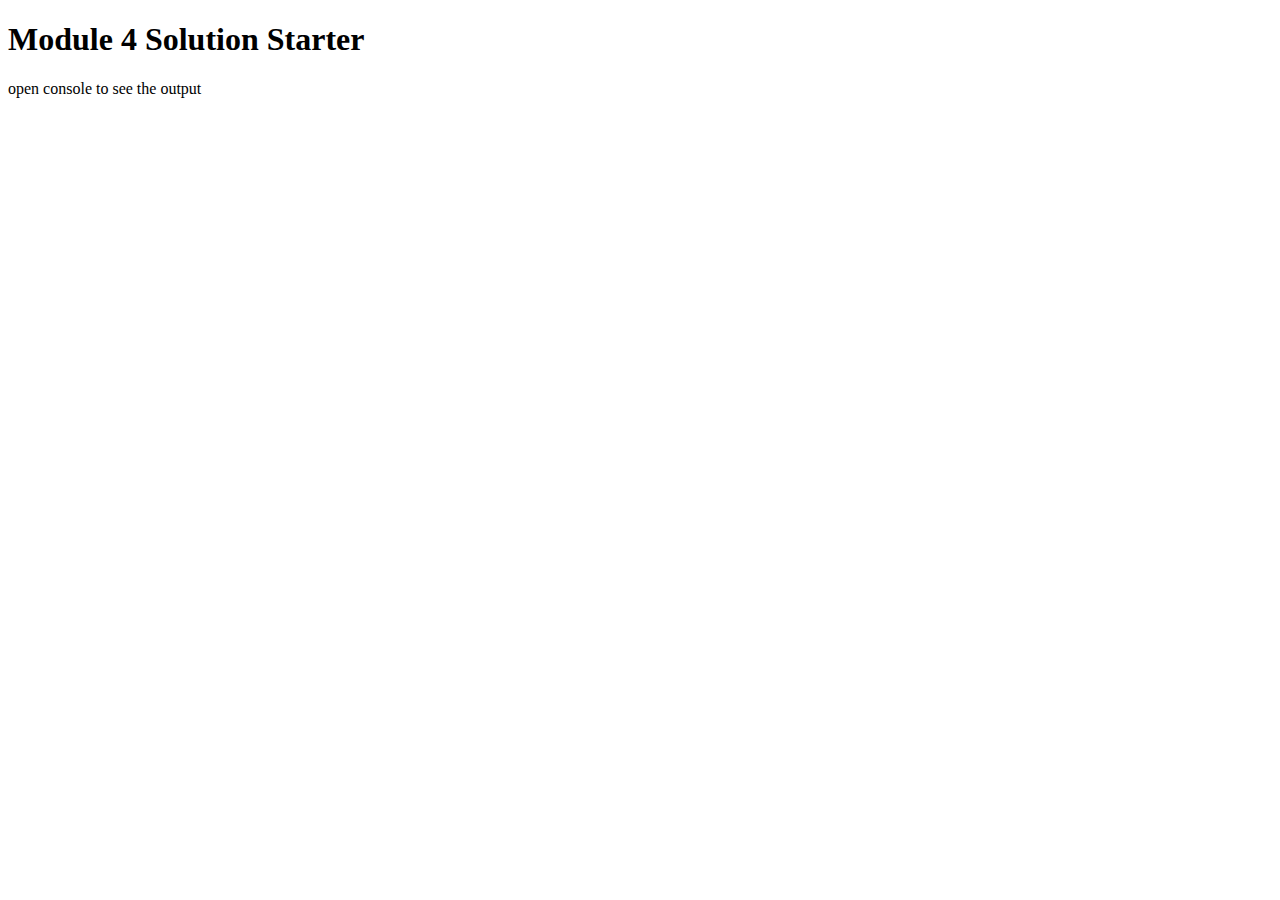
<file: module-4/index.html>
<!DOCTYPE html>
<html lang="en">
<head>
    <meta charset="UTF-8">
    <meta http-equiv="X-UA-Compatible" content="IE=edge">
    <meta name="viewport" content="width=device-width, initial-scale=1.0">
    <title>Module 4 Solution Starter</title>
</head>
<body>
  <script src="SpeakHello.js"></script>
  <script src="SpeakGoodBye.js"></script>
  <script src="script.js"></script>
</head>
<body>
  <h1>Module 4 Solution Starter</h1>
  <p>open console to see the output</p>
</body>
</html>
</file>
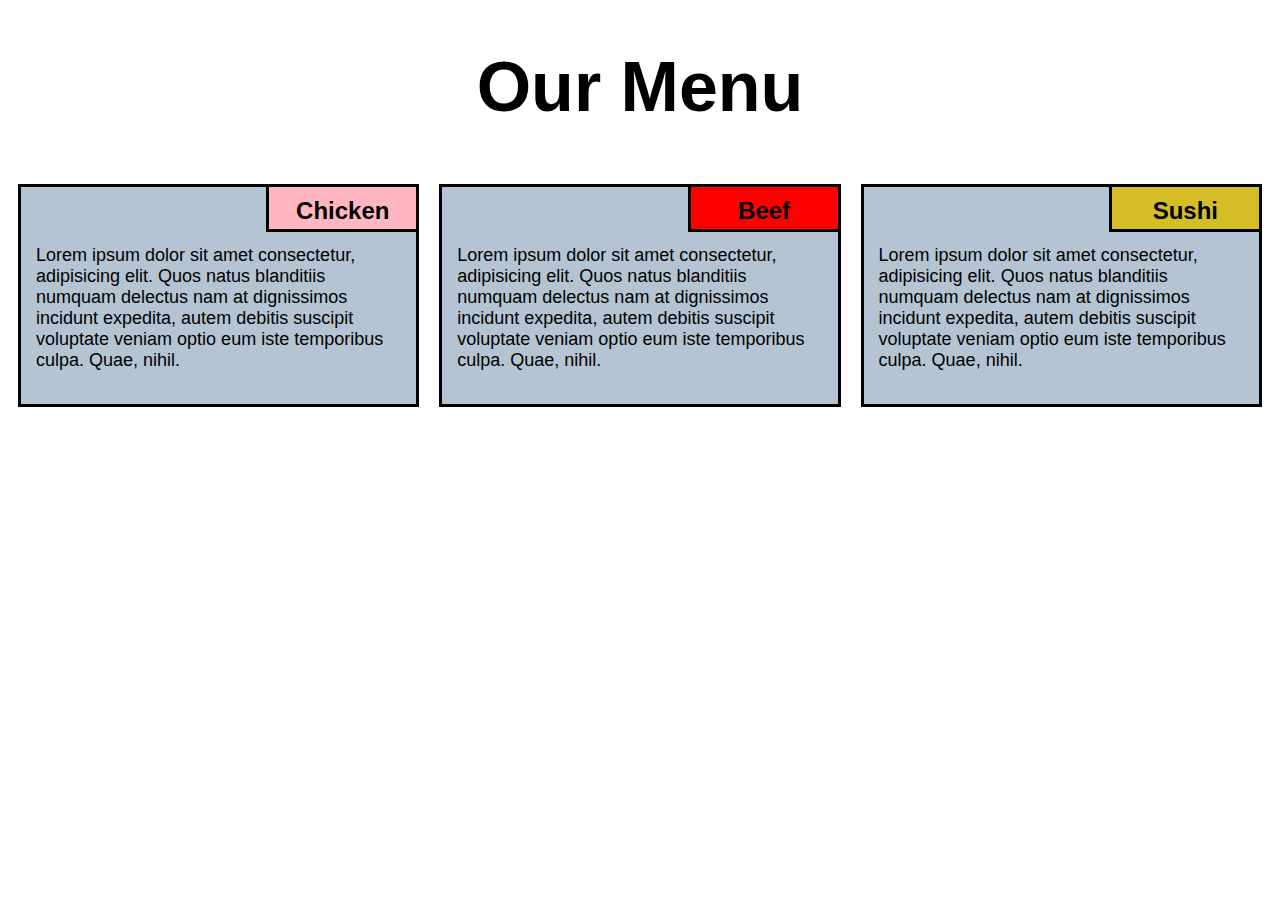
<file: site/index.html>
<!DOCTYPE html>
<html lang="es">

<head>
    <meta charset="UTF-8">
    <meta name="viewport" content="width=device-width, initial-scale=1.0">
    <title>Module 2 Responsive</title>
    <link rel="stylesheet" href="style.css">
</head>

<body>
    <h1> Our Menu</h1>
    <div class="row">
        <div class="col-lg-4 col-md-6 col-sm-12">
            <section class="chicken">
                <h2>Chicken</h2>
                <p>
                    Lorem ipsum dolor sit amet consectetur, adipisicing elit. Quos natus blanditiis numquam delectus nam at dignissimos incidunt expedita, autem debitis suscipit voluptate veniam optio eum iste temporibus culpa. Quae, nihil.
                </p>
            </section>
        </div>

        <div class="col-lg-4 col-md-6 col-sm-12">
            <section class="beef">
                <h2>Beef</h2>
                <p>
                    Lorem ipsum dolor sit amet consectetur, adipisicing elit. Quos natus blanditiis numquam delectus nam at dignissimos incidunt expedita, autem debitis suscipit voluptate veniam optio eum iste temporibus culpa. Quae, nihil.
                </p>
            </section>
        </div>

        <div class="col-lg-4 col-md-12 col-sm-12">
            <section class="sushi">
                <h2>Sushi</h2>
                <p>
                    Lorem ipsum dolor sit amet consectetur, adipisicing elit. Quos natus blanditiis numquam delectus nam at dignissimos incidunt expedita, autem debitis suscipit voluptate veniam optio eum iste temporibus culpa. Quae, nihil.
                </p>
            </section>

        </div>

    </div>

</body>

</html>
</file>
<file: site/style.css>
* {
  box-sizing: border-box;
  font-family: Helvetica, sans-serif;
}

body {
  background-color: #ffffff;
}

h1 {
  text-align: center;
  color: #000000;
  font-size: 70px;
}

section {
  border: 3px solid black;
  background-color: #b5c4d2;
  margin: 10px;
}

section>h2 {
  float: right;
  border-bottom: 3px solid black;
  border-left: 3px solid black;
  margin: 0;
  width: 150px;
  text-align: center;
  font-style: Times;
  font-size: 24px;
  font-weight: bold;
  height: 45px;
  padding-top: 10px;
}

section.chicken>h2 {
  background-color: #FFB6C1;
}

section.beef>h2 {
  background-color: #FF0000;
}

section.sushi>h2 {
  background-color: rgb(212, 189, 38);
}

section>p {
  padding: 40px 15px 15px 15px;
  font-size: 18px;
}

.row {
  width: 100%;
}

@media (min-width: 992px) {
  .col-lg-1,
  .col-lg-2,
  .col-lg-3,
  .col-lg-4,
  .col-lg-5,
  .col-lg-6,
  .col-lg-7,
  .col-lg-8,
  .col-lg-9,
  .col-lg-10,
  .col-lg-11,
  .col-lg-12 {
      float: left;
  }
  .col-lg-1 {
      width: 8.33%;
  }
  .col-lg-2 {
      width: 16.66%;
  }
  .col-lg-3 {
      width: 25%;
  }
  .col-lg-4 {
      width: 33.33%;
  }
  .col-lg-5 {
      width: 41.66%;
  }
  .col-lg-6 {
      width: 50%;
  }
  .col-lg-7 {
      width: 58.33%;
  }
  .col-lg-8 {
      width: 66.66%;
  }
  .col-lg-9 {
      width: 74.99%;
  }
  .col-lg-10 {
      width: 83.33%;
  }
  .col-lg-11 {
      width: 91.66%;
  }
  .col-lg-12 {
      width: 100%;
  }
}


/* Tablet view options */

@media (min-width: 768px) and (max-width: 991px) {
  .col-md-1,
  .col-md-2,
  .col-md-3,
  .col-md-4,
  .col-md-5,
  .col-md-6,
  .col-md-7,
  .col-md-8,
  .col-md-9,
  .col-md-10,
  .col-md-11,
  .col-md-12 {
      float: left;
  }
  .col-md-1 {
      width: 8.33%;
  }
  .col-md-2 {
      width: 16.66%;
  }
  .col-md-3 {
      width: 25%;
  }
  .col-md-4 {
      width: 33.33%;
  }
  .col-md-5 {
      width: 41.66%;
  }
  .col-md-6 {
      width: 50%;
  }
  .col-md-7 {
      width: 58.33%;
  }
  .col-md-8 {
      width: 66.66%;
  }
  .col-md-9 {
      width: 74.99%;
  }
  .col-md-10 {
      width: 83.33%;
  }
  .col-md-11 {
      width: 91.66%;
  }
  .col-md-12 {
      width: 100%;
  }
}


/* Mobile view options */

@media (max-width: 767px) {
  .col-sm-1,
  .col-sm-2,
  .col-sm-3,
  .col-sm-4,
  .col-sm-5,
  .col-sm-6,
  .col-sm-7,
  .col-sm-8,
  .col-sm-9,
  .col-sm-10,
  .col-sm-11,
  .col-sm-12 {
      float: left;
  }
  .col-sm-1 {
      width: 8.33%;
  }
  .col-sm-2 {
      width: 16.66%;
  }
  .col-sm-3 {
      width: 25%;
  }
  .col-sm-4 {
      width: 33.33%;
  }
  .col-sm-5 {
      width: 41.66%;
  }
  .col-sm-6 {
      width: 50%;
  }
  .col-sm-7 {
      width: 58.33%;
  }
  .col-sm-8 {
      width: 66.66%;
  }
  .col-sm-9 {
      width: 74.99%;
  }
  .col-sm-10 {
      width: 83.33%;
  }
  .col-sm-11 {
      width: 91.66%;
  }
  .col-sm-12 {
      width: 100%;
  }
}
</file>
